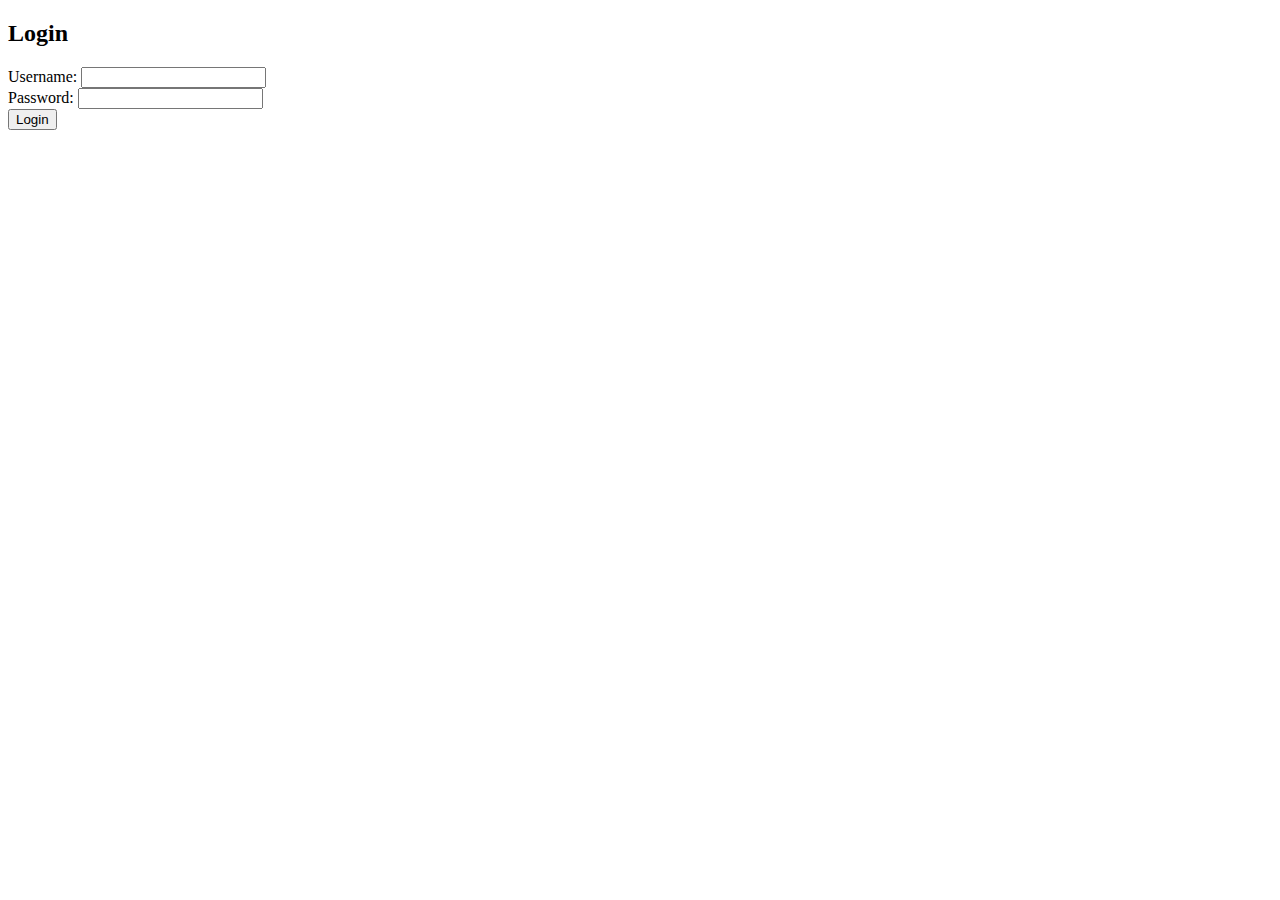
<file: templates/login.html>
<!-- templates/login.html -->
<!DOCTYPE html>
<html lang="en">
<head>
    <meta charset="UTF-8">
    <title>Login</title>
</head>
<body>
    <h2>Login</h2>
    <form method="POST" action="/login">
        <label for="username">Username:</label>
        <input type="text" id="username" name="username" required><br>

        <label for="password">Password:</label>
        <input type="password" id="password" name="password" required><br>

        <input type="submit" value="Login">
    </form>
</body>
</html>
</file>
